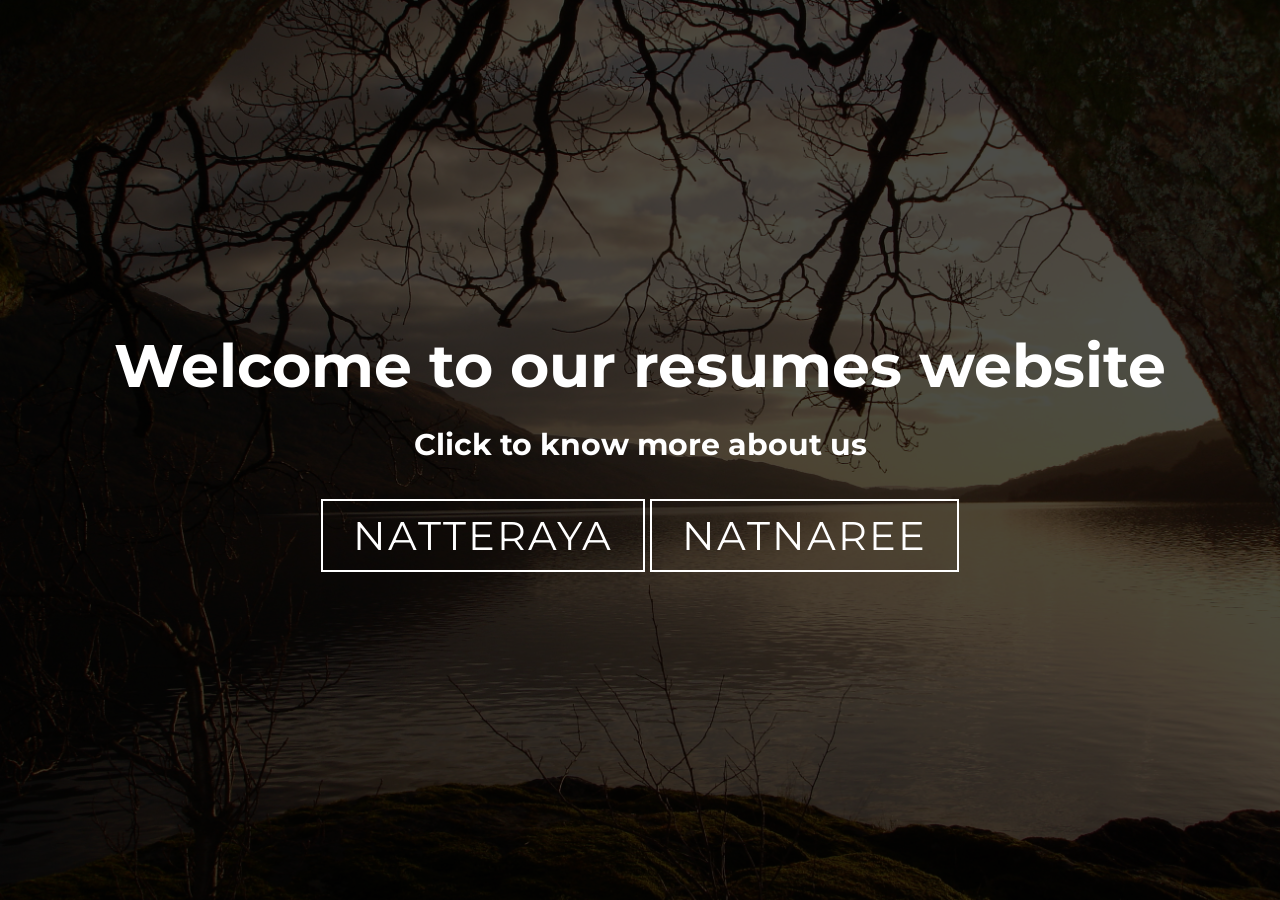
<file: discovery piscine/rush/index.html>
<!DOCTYPE html>
<html lang="en">

<head>
    <meta charset="UTF-8">
    <meta name="viewport" content="width=device-width, initial-scale=1.0">
    <meta http-equiv="X-UA-Compatible" content="ie=edge">
    <link rel="stylesheet" href="style.css">
    <title>Resume</title>
</head>

<body>
    <!--homepage Section-->
    <section id="homepage">
        <div class="homepage container">
            <div>
                <h1>Welcome to our resumes website</h1>
                <br>
                <center>
                    <h3>Click to know more about us</h3>
                </center>
                <a href="resume.html" type="button" class="cta">Natteraya</a>
                <a href="natnaree.html" type="button" class="cta">Natnaree</a>
            </div>
        </div>

    </section>
    <!--homepage Section-->
</body>

</html>
</file>
<file: discovery piscine/rush/style.css>
@import url('https://fonts.googleapis.com/css2?family=Montserrat:wght@500&display=swap');

* {
    padding: 0;
    margin: 0;
    box-sizing: border-box;
}

html {
    font-size: 20px;
    font-family: 'Montserrat', sans-serif;
}

a {
    text-decoration: none;
}

.container {
    text-align: center;
    min-height: 100vh;
    width: 100%;
    display: flex;
    align-items: center;
    justify-content: center;
}

/*homepage section*/
#homepage {
    background-image: url('photo/view.jpeg');
    background-size: cover;
    background-position: top center;
    position: relative;
    z-index: 1;
}

#homepage::after {
    content: '';
    position: absolute;
    left: 0;
    top: 0;
    height: 100%;
    width: 100%;
    background-color: black;
    opacity: .7;
    z-index: -1;
}

#homepage h1 {
    display: block;
    width: fit-content;
    font-size: 3rem;
    position: relative;
    color: white;
}

#homepage h3 {
    display: block;
    width: fit-content;
    font-size: 1.5rem;
    position: relative;
    color: white;
    text-align: center;
    justify-content: center;
    align-items: center;

}

#homepage .cta {
    display: inline-block;
    padding: 10px 30px;
    color: white;
    background-color: transparent;
    border: 2px solid white;
    font-size: 2rem;
    text-transform: uppercase;
    letter-spacing: .1rem;
    margin-top: 36px;
    transition: .3s ease;
    transition-property: background-color, color;

}

#homepage .cta:hover {
    color: white;
    background-color: rgb(0, 153, 255);

}

/*End homepage section*/
</file>
